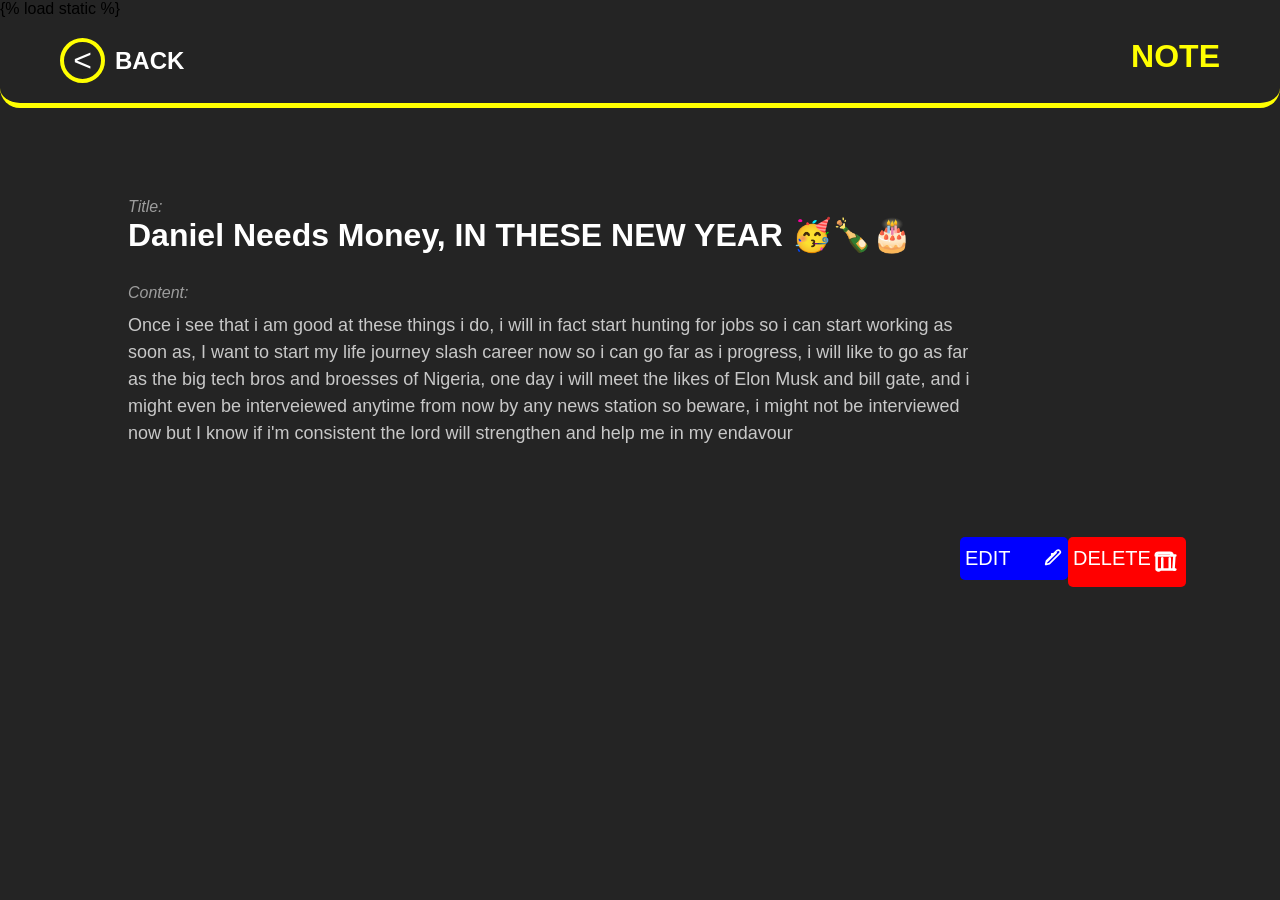
<file: template/notedetail.html>
{% load static %}
<!DOCTYPE html>
<html lang="en">
<head>
<meta charset="UTF-8">
<meta name="viewport" content="width=device-width, initial-scale=1.0">
<title>Note</title>
<style>
*{
    margin: 0;
    box-sizing: border-box;
    padding: 0;
    border: 0;
    background: rgb(36, 36, 36);
    font-family: Arial, Helvetica, sans-serif;
}    
a{
    text-decoration: none;
}
nav{
    border-bottom: 5px solid yellow;
    background: rgb(36, 36, 36);
    display: flex;
    justify-content: space-between;
    padding: 20px 60px;
    border-bottom-right-radius: 20px;
    border-bottom-left-radius: 20px;
}
nav h1{
    font-size: xx-large;
    font-weight: bold;
    font-family: Arial, Helvetica, sans-serif;
    color: yellow;
}
nav button{
    color: white;
    font-size: xx-large;
    width: 45px;
    height: 45px;
    margin-right: 10px;
    cursor: pointer;
}
nav button svg{
    background: rgb(36, 36, 36);
    border: 4px solid yellow;
    border-radius: 100%;
}
nav button{
    background: rgb(36, 36, 36);
    border: 4px solid yellow;
    border-radius: 100%;
}
#navbtn{
    display: flex;
    align-items: center;
}
#navbtn h1{
    color: white;
    font-size: x-large;
}
section{
    margin: 10vh auto;
    display: flex;
    justify-content: center;
}
.note{
    width: 80vw;
}
.note h1{
    color: white;
    font-size: xx-large;
    font-weight: 600;
}
.note h4{
    font-size: large;
    margin-top: 10px;
    color: rgb(200, 200, 200);
    font-weight: 100;
    line-height: 150%;
}
.note p{
    color: rgb(157, 157, 157);
    font-style: italic;
    font-weight: 100;
}
.content{
    margin-top: 30px;
    margin-right: 20vh;
}
.crudebtn{
    margin: 0px 10vw;
    display: flex;
    justify-content: end;
}
.crudebtn div{
    display: flex;
    width: 15vw;
    justify-content: space-between;
}
#editbtn{
    display: flex;
    justify-content: space-between;
    width: 12vh;
    border-radius: 5px;
    background: blue;
    color: white;
    font-size: 20px;
    padding: 10px 5px;
    cursor: pointer;
}
#deletebtn{
    display: flex;
    justify-content: space-between;
    width: 16vh;
    border-radius: 5px;
    background: red;
    color: white;
    font-size: 20px;
    padding: 10px 5px;
    cursor: pointer;
}
</style>
</head>
<body>
    <header>
        <nav>
            <div id="navbtn">
                <a href="note.html"><button><</button></a>
                <h1>BACK</h1>
                 
            </div>
            <div>
                <h1>NOTE</h1>
            </div>
        </nav>
    </header>
    <section>
        <div class="note">
            <div class="noteheader">
                <p>Title:</p>
                <h1>Daniel Needs Money, IN THESE NEW YEAR 🥳🍾🎂</h1>                
            </div>

            <div class="content">
                <p>Content:</p>
                <h4>
                    Once i see that i am good at these things i do, i will in fact start hunting for
                    jobs so i can start working as soon as, I want to start my life journey slash career now so i can 
                    go far as i progress, i will like to go as far as the big tech bros and broesses of Nigeria, one day
                    i will meet the likes of Elon Musk and bill gate, and i might even be interveiewed anytime from now by any news
                    station so beware, i might not be interviewed now but I know if i'm consistent the lord will strengthen
                    and help me in my endavour
                </h4>                
            </div>

        </div>
    </section>
    <div class="crudebtn">
        <div>
            <a href="noteedit.html">
                <button id="editbtn">
                    EDIT
                    <svg xmlns="http://www.w3.org/2000/svg" style="width: 20px; background:blue;" fill="none" viewBox="0 0 24 24" stroke="currentColor" stroke-width="2">
                        <path stroke-linecap="round" stroke-linejoin="round" d="M16.862 4.487a2.25 2.25 0 013.182 3.182l-12.33 12.33-4.033 1.045a.375.375 0 01-.454-.454l1.045-4.033 12.33-12.33zM15.75 6.75l-11.25 11.25M10.5 8.25h2.25m-2.25 2.25v-2.25" />
                    </svg>
                </button>                
            </a>

            <button id="deletebtn">
                DELETE
                <svg xmlns="http://www.w3.org/2000/svg" style="width: 30px; background:red;" fill="none" viewBox="0 0 24 24" stroke="currentColor" stroke-width="2">
                    <path stroke-linecap="round" stroke-linejoin="round" d="M6 18L18 18M9 18V9m6 9V9m-7.5 9A2.25 2.25 0 014.5 18L4.5 6.75m15 11.25A2.25 2.25 0 0118 18l.75-11.25m-15 0a2.25 2.25 0 012.25-2.25h9a2.25 2.25 0 012.25 2.25m-13.5 0H19.5" />
                </svg>
            </button>
        </div>
    </div>
</body>
</html>
</file>
